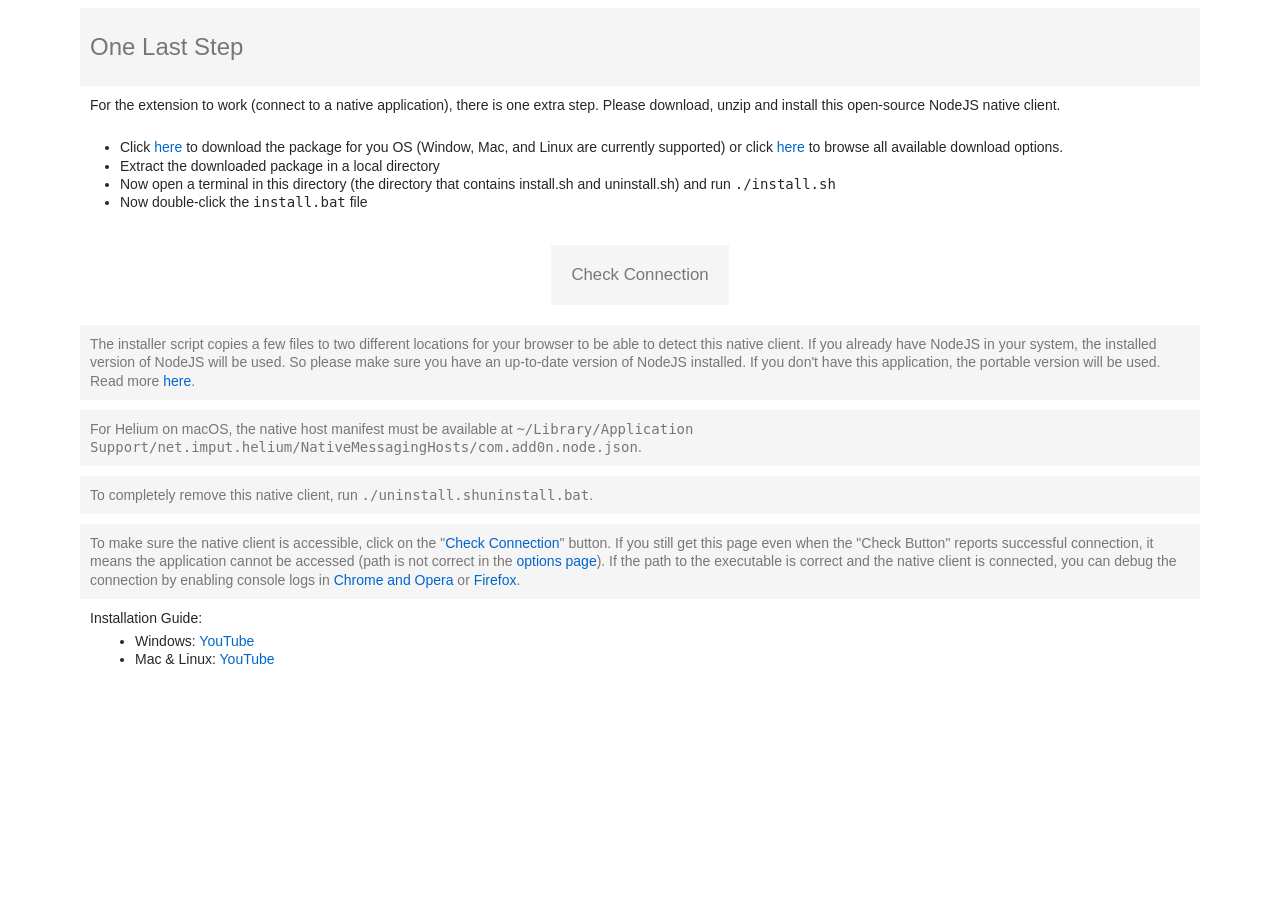
<file: data/helper/index.html>
<!DOCTYPE html>
<html>
<head>
  <meta charset="utf-8">
  <meta name="viewport" content="width=device-width, initial-scale=1">
  <link rel="stylesheet" type="text/css" href="index.css">
</head>
<body>
  <h1>One Last Step</h1>
  <p>For the extension to work (connect to a native application), there is one extra step. Please download, unzip and install this open-source NodeJS native client.</p>
  <ul id="steps">
    <li class="step1">Click <a href="#" data-cmd="download">here</a> to download the package for you OS (Window, Mac, and Linux are currently supported) or click <a href="https://github.com/andy-portmen/native-client/releases" target="_blank">here</a> to browse all available download options.</li>
    <li>Extract the downloaded package in a local directory</li>
    <li class="linux">Now open a terminal in this directory (the directory that contains install.sh and uninstall.sh) and run <code>./install.sh</code></li>
    <li class="windows">Now double-click the <code>install.bat</code> file</li>
  </ul>
  <div class="flex">
    <input type="button" data-cmd="check" value="Check Connection">
  </div>
  <p class="note canhide">The installer script copies a few files to two different locations for your browser to be able to detect this native client. If you already have NodeJS in your system, the installed version of NodeJS will be used. So please make sure you have an up-to-date version of NodeJS installed. If you don't have this application, the portable version will be used. Read more <a target="_blank" href="https://github.com/andy-portmen/native-client">here</a>.</p>
  <p class="note">For Helium on macOS, the native host manifest must be available at <code>~/Library/Application Support/net.imput.helium/NativeMessagingHosts/com.add0n.node.json</code>.</p>
  <p class="note canhide">To completely remove this native client, run <code class="linux">./uninstall.sh</code><code class="windows">uninstall.bat</code>.</p>
  <p class="note">To make sure the native client is accessible, click on the "<a href="#" data-cmd="check">Check Connection</a>" button. <span id="alternative">If you still get this page even when the "Check Button" reports successful connection, it means the application cannot be accessed (path is not correct in the <a href="#" data-cmd="options">options page</a>)</span>. If the path to the executable is correct and the native client is connected, you can debug the connection by enabling console logs in <a target="_blank" href="https://www.chromium.org/for-testers/enable-logging">Chrome and Opera</a> or <a target="_blank" href="https://developer.mozilla.org/docs/Tools/Browser_Console">Firefox</a>.</p>

  <div class="guide canhide">
    Installation Guide:
    <ul>
      <li>Windows: <a href="https://www.youtube.com/watch?v=yZAoy8SOd7o" target="_blank">YouTube</a></li>
      <li>Mac &amp; Linux: <a href="https://www.youtube.com/watch?v=2asPoW2gJ-c" target="_blank">YouTube</a></li>
    </ul>
  </div>
  <div id="notify"></div>
  <script src="index.js"></script>
</body>
</html>
</file>
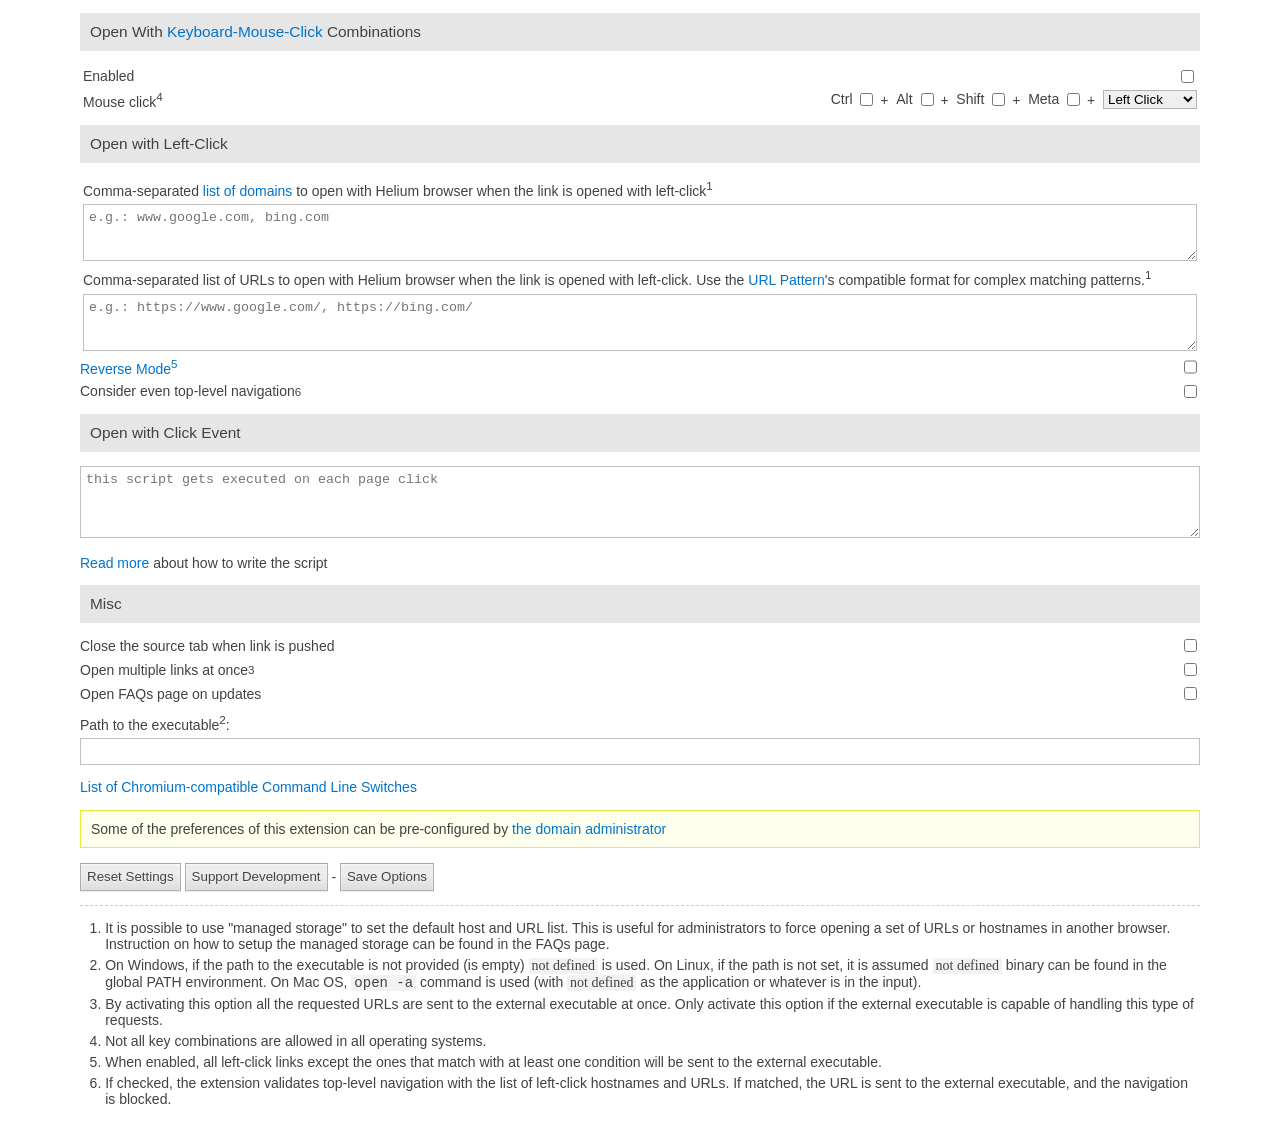
<file: data/options/index.html>
<!DOCTYPE html>
<html>
<head>
  <title>Options Page :: Open in Helium Browser</title>
  <meta charset="UTF-8">
  <link rel="stylesheet" type="text/css" href="index.css">
</head>

<body>
  <h2>Open With <a target="_blank" data-href="faq7">Keyboard-Mouse-Click</a> Combinations</h2>
  <table class="tbl">
    <tr>
      <td><label for="enabled">Enabled</label></td>
      <td><input id="enabled" type="checkbox"></td>
    </tr>
    <tr>
      <td>Mouse click<sup>4</sup></td>
      <td>
        <div>
          <label>Ctrl&nbsp;<input id="ctrlKey" type="checkbox"></label>&nbsp;+&nbsp;
          <label>Alt&nbsp;<input id="altKey" type="checkbox"></label>&nbsp;+&nbsp;
          <label>Shift&nbsp;<input id="shiftKey" type="checkbox"></label>&nbsp;+&nbsp;
          <label>Meta&nbsp;<input id="metaKey" type="checkbox"></label>&nbsp;+&nbsp;
          <select id="button">
            <option value=0>Left Click</option>
            <option value=1 disabled="true">Middle Click</option>
            <option value=2 disabled="true">Right Click</option>
          </select>
        </div>
      </td>
    </tr>
  </table>
  <h2>Open with Left-Click</h2>
  <table class="tbl">
    <tr>
      <td colspan="2" style="text-align: left; white-space: normal;">Comma-separated <a data-href="faq16" target="_blank">list of domains</a> to open with Helium browser when the link is opened with left-click<sup>1</sup></td>
    </tr>
    <tr>
      <td colspan="2"><textarea id="hosts" style="width: 100%" rows="3" placeholder="e.g.: www.google.com, bing.com"></textarea></td>
    </tr>
    <tr>
      <td colspan="2" style="text-align: left; white-space: normal;">Comma-separated list of URLs to open with Helium browser when the link is opened with left-click. Use the <a target="_blank" data-href="faq26">URL Pattern</a>'s compatible format for complex matching patterns.<sup>1</sup></td>
    </tr>
    <tr>
      <td colspan="2"><textarea id="urls" style="width: 100%" rows="3" placeholder="e.g.: https://www.google.com/, https://bing.com/"></textarea></td>
    </tr>
  </table>
  <div class="grid">
    <label for="reverse"><a data-href="faq24" target="_blank">Reverse Mode<sup>5</sup></a></label>
    <input type="checkbox" id="reverse">
    <label for="topRedict">Consider even top-level navigation<sup>6</sup></label>
    <input type="checkbox" id="topRedict">
  </div>
  <h2>Open with Click Event</h2>
  <textarea id="custom-script" rows="4" style="width: 100%" placeholder="this script gets executed on each page click"></textarea>
  <p><a data-href="faq28" target="_blank">Read more</a> about how to write the script</p>
  <h2>Misc</h2>
  <div class="grid">
    <label for="closeme">Close the source tab when link is pushed</label>
    <input type="checkbox" id="closeme">
    <label for="multiple">Open multiple links at once<sup>3</sup></label>
    <input type="checkbox" id="multiple">
    <label for="faqs">Open FAQs page on updates</label>
    <input type="checkbox" id="faqs">
  </div>
  <div>
    <span style="margin-top: 10px; margin-bottom: 5px; display: block">Path to the executable<sup>2</sup>:</span>
    <div style="display: flex;">
      <input type="text" id="path" style="flex: 1;">
    </div>
  </div>

  <p>
    <a href="https://peter.sh/experiments/chromium-command-line-switches/" target="_blank">List of Chromium-compatible Command Line Switches</a>
  </p>
  <div class="admin">Some of the preferences of this extension can be pre-configured by <a data-href="faq17" target="_blank">the domain administrator</a></div>

  <p>
    <button id="reset">Reset Settings</button>
    <button id="support">Support Development</button> - <button id="save">Save Options</button>
    <span id="status"></span>
  </p>

  <hr style="margin: 10px 0">
  <ol>
    <li>It is possible to use "managed storage" to set the default host and URL list. This is useful for administrators to force opening a set of URLs or hostnames in another browser. Instruction on how to setup the managed storage can be found in the FAQs page.</li>
    <li>On Windows, if the path to the executable is not provided (is empty) <code id="l2"></code> is used. On Linux, if the path is not set, it is assumed <code id="l3"></code> binary can be found in the global PATH environment. On Mac OS, <code>open -a</code> command is used (with <code id="l4"></code> as the application or whatever is in the input).</li>
    <li>By activating this option all the requested URLs are sent to the external executable at once. Only activate this option if the external executable is capable of handling this type of requests.</li>
    <li>Not all key combinations are allowed in all operating systems.</li>
    <li>When enabled, all left-click links except the ones that match with at least one condition will be sent to the external executable.</li>
    <li>If checked, the extension validates top-level navigation with the list of left-click hostnames and URLs. If matched, the URL is sent to the external executable, and the navigation is blocked.</li>
  </ol style="padding-left: 1.8em;">

  <script src="../../config.js"></script>
  <script src="index.js"></script>
</body>
</html>
</file>
<file: data/helper/index.css>
body {
  font-family: Arial, "Helvetica Neue", Helvetica, sans-serif;
  font-size: 14px;
  line-height: 1.3em;
  background-color: #fff;
  color: #242729;
  width: min(100% - 2rem, 70rem);
  margin-inline: auto;
}
h1 {
  color: #777;
  background-color: #f5f5f5;
  padding: 30px 10px;
  margin: 0;
  font-size: 24px;
  font-weight: normal;
}
p {
  padding: 10px;
  margin: 0 0 10px;
}
input {
  padding: 20px;
  color: #777;
  background-color: #f5f5f5;
  border: none;
  font-size: 120%;
  outline: none;
  cursor: pointer;
}
input:active {
  opacity: 0.5;
}
.note {
  color: #777;
  background-color: #f5f5f5;
}
.flex {
  display: flex;
  height: 100px;
  align-items: center;
  justify-content: center;
}
body[data-os=windows] .linux {
  display: none;
}
body[data-os=linux] .windows {
  display: none;
}
body[data-step="1"] .step1 {
  text-decoration: line-through;
  opacity: 0.5;
}
a,
a:visited {
  color: #06c;
  text-decoration: none;
}
.guide {
  padding-left: 10px;
}
.guide ul {
  margin: 5px;
}
#notify {
  position: fixed;
  bottom: 10px;
  right: 10px;
  width: 300px;
}
#notify>div {
  display: flex;
  align-items: center;
  padding: 10px 10px 10px 40px;
  border: solid 1px #ccc;
  background-position: left 10px center;
  background-repeat: no-repeat;
  background-size: 20px;
  margin: 5px 0;
}
#notify>div[data-type=success] {
  background-image: url('success.svg');
  background-color: #abf8b6;
  color: #006f00;
  border-color: #30d053;
}
#notify>div[data-type=error] {
  background-image: url('error.svg');
  background-color: #ff787d;
  color: #fff;
  border-color: #ff3857;
}
#notify>div[data-type=info] {
  background-image: url('info.svg');
  background-color: #ffea9f;
  color: #744b00;
  border-color: #ffcd17;
}

body[data-installed=true] #steps>li {
  text-decoration: line-through;
  opacity: 0.5;
}
body[data-installed=true] #alternative {
  font-weight: bold;
  color: red;
}
body[data-installed=true] .canhide {
  opacity: 0.5;
}
</file>
<file: data/options/index.css>
body {
  font-size: 14px;
  font-family: Arial, "Helvetica Neue", Helvetica, sans-serif;
  margin: 10px;
  min-width: unset;
  color: #424242;
  background-color: #fff;
  width: min(100% - 2rem, 70rem);
  margin-inline: auto;
}
input[type=text] {
  border: solid 1px rgba(0, 0, 0, 0.25);
  padding: 5px;
}
select {
  border: solid 1px rgba(0, 0, 0, 0.25);
}
textarea {
  padding: 5px;
  box-sizing: border-box;
  border: solid 1px rgba(0, 0, 0, 0.25);
  margin-top: 2px;
}
button,
input[type=submit],
input[type=button] {
  height: 28px;
  color: #444;
  background-image: linear-gradient(rgb(237, 237, 237), rgb(237, 237, 237) 38%, rgb(222, 222, 222));
  box-shadow: rgba(0, 0, 0, 0.08) 0 1px 0, rgba(255, 255, 255, 0.75) 0 1px 2px inset;
  text-shadow: rgb(240, 240, 240) 0 1px 0;
  border: solid 1px rgba(0, 0, 0, 0.25);
}
input[type=button]:disabled {
  opacity: 0.5;
}
table.tbl {
  width: 100%;
}
.tbl td:first-child {
  width: 1px;
  white-space: nowrap;
}
.tbl td:last-child {
  text-align: right;
}
.admin {
  background-color: #ffffed;
  border: solid 1px #e8ec3a;
  padding: 10px;
  margin: 15px 0;
}
code {
  background-color: rgba(0, 0, 0, 0.05);
  padding: 0 3px;
}
code:empty::after {
  content: 'not defined';
  font-family: italic;
}
hr {
  border: none;
  border-top: dashed 1px #ccc;
}
h2 {
  background-color: #e6e6e6;
  font-size: 110%;
  font-weight: normal;
  padding: 10px;
}
ol {
  padding-left: 1.8em;
}
li {
  margin-bottom: 5px;
}
label {
  display: inline-flex;
  align-items: center;
}

.grid {
  display: grid;
  grid-template-columns: 1fr min-content;
  grid-gap: 5px;
}

a:visited,
a {
  text-decoration: none;
  color: #0074cc;
}
</file>
